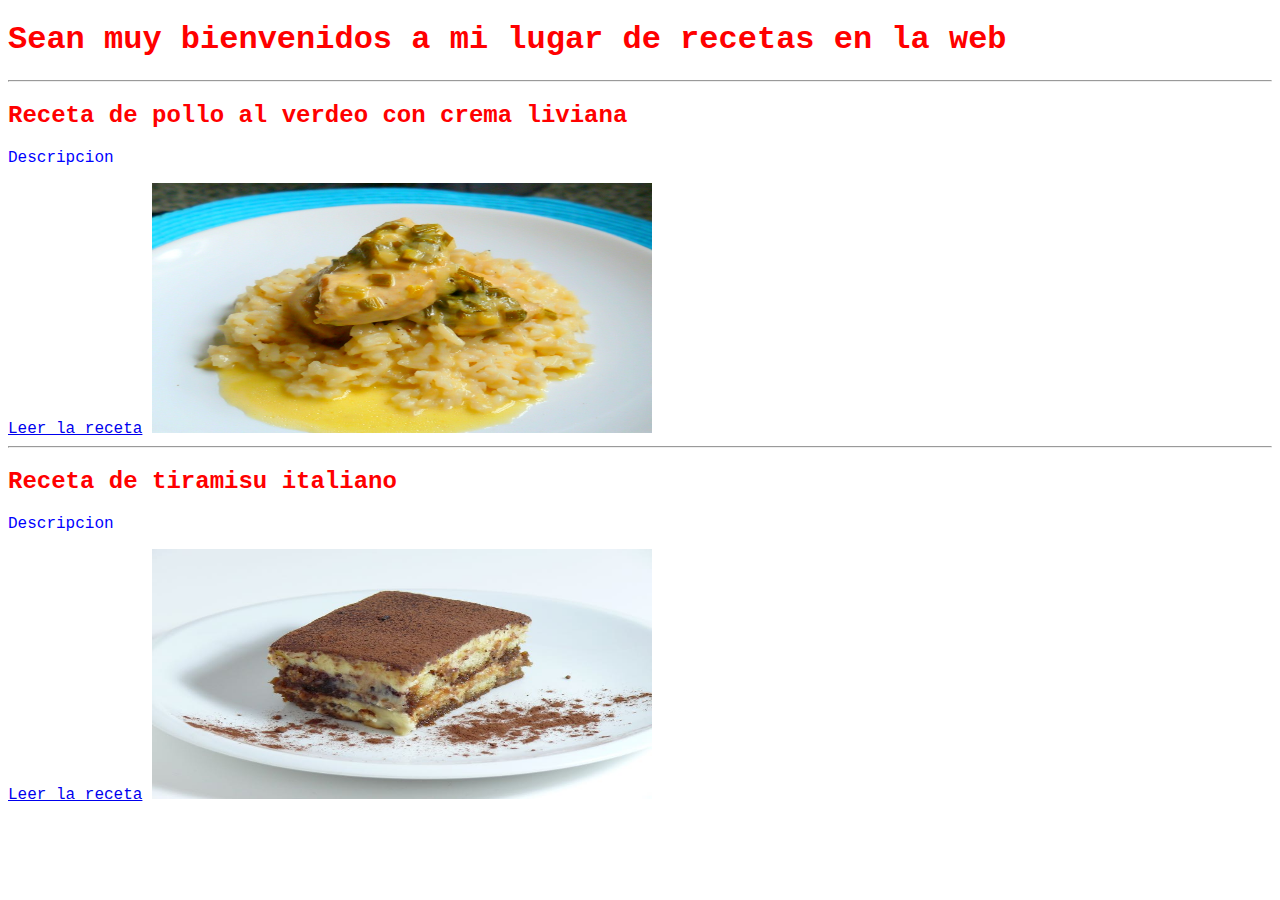
<file: tarea 2/index.html>
<!DOCTYPE html>
<html lang="en">
<head>
    <meta charset="UTF-8">
    <meta name="viewport" content="width=device-width, initial-scale=1.0">
    <title>Mi Recetario</title>
    <link rel="stylesheet" href="public/css/style.css">
</head>
<body>
    <h1 class="c-r">Sean muy bienvenidos a mi lugar de recetas en la web</h1>
    <hr>
    <h2 class="c-r">Receta de pollo al verdeo con crema liviana</h2>
    <p>Descripcion</p>
    <a href="public/views/polloAlVerdeoConCremaLiviana.html">Leer la receta</a>
    <img src="public/img/polloalverdeoconcremaliviana.jpg" width="500" height="250" alt="foto de pollo al verdeo con crema">
    <hr>
    <h2 class="c-r">Receta de tiramisu italiano</h2>
    <p>Descripcion</p>
    <a href="public/views/tiramisuItaliano.html">Leer la receta</a>
    <img src="public/img/tiramisuitaliano.jpg" width="500" height="250" alt="foto de tiramisu">

</body>
</html>
</file>
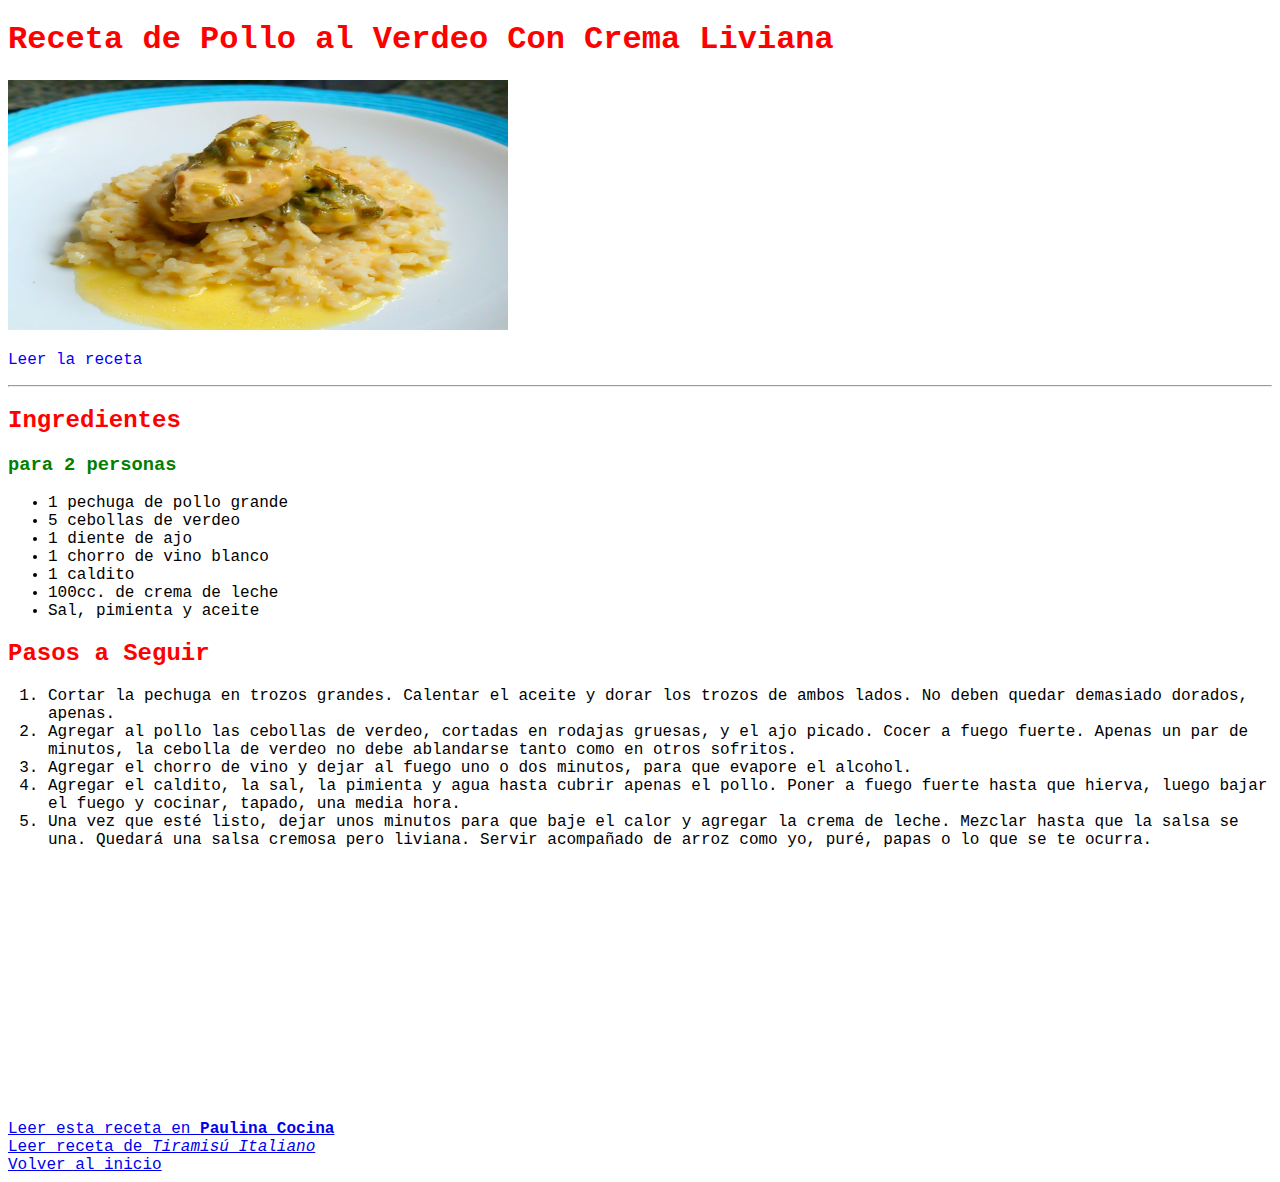
<file: tarea 2/public/views/polloAlVerdeoConCremaLiviana.html>
<!DOCTYPE html>
<html lang="en">
<head>
    <meta charset="UTF-8">
    <meta name="viewport" content="width=device-width, initial-scale=1.0">
    <title>pollo al verdeo con crema liviana</title>
    <link rel="stylesheet" href="../css/style.css">
</head>
<body>
    <h1 class="color-rojo">Receta de Pollo al Verdeo Con Crema Liviana</h1>
    <img src="../img/polloalverdeoconcremaliviana.jpg" width="500" height="250" alt="foto de pollo al verdeo con crema">
    <p>Leer la receta</p>
    <hr>
    <h2 class="color-rojo">Ingredientes</h2>
    <h3 class="c-v">para 2 personas</h3>
    <ul>
        <li>1 pechuga de pollo grande</li>
        <li>5 cebollas de verdeo</li>
        <li>1 diente de ajo</li>
        <li>1 chorro de vino blanco</li>
        <li>1 caldito</li>
        <li>100cc. de crema de leche</li>
        <li>Sal, pimienta y aceite</li>
    </ul>
    <h2 class="color-rojo">Pasos a Seguir</h2>
    <ol>
        <li>Cortar la pechuga en trozos grandes. Calentar el aceite y dorar los trozos de ambos lados. No deben quedar demasiado dorados, apenas.</li>
        <li> Agregar al pollo las cebollas de verdeo, cortadas en rodajas gruesas, y el ajo picado. Cocer a fuego fuerte. Apenas un par de minutos, la cebolla de verdeo no debe ablandarse tanto como en otros sofritos.</li>
        <li>Agregar el chorro de vino y dejar al fuego uno o dos minutos, para que evapore el alcohol.</li>
        <li>Agregar el caldito, la sal, la pimienta y agua hasta cubrir apenas el pollo. Poner a fuego fuerte hasta que hierva, luego bajar el fuego y cocinar, tapado, una media hora.</li>
        <li>Una vez que esté listo, dejar unos minutos para que baje el calor y agregar la crema de leche. Mezclar hasta que la salsa se una. Quedará una salsa cremosa pero liviana. Servir acompañado de arroz como yo, puré, papas o lo que se te ocurra.</li> 
    </ol>
    <iframe width="500" height="250" src="https://www.youtube.com/embed/vqrQff9JV3I" title="Pollo al verdeo" frameborder="0"
        allow="accelerometer; autoplay; clipboard-write; encrypted-media; gyroscope; picture-in-picture; web-share"
        referrerpolicy="strict-origin-when-cross-origin" allowfullscreen></iframe>
    <a href="https://www.paulinacocina.net/pollo-al-verdeo-con-crema/3220" target="_blank">
        <br>
        Leer esta receta en <strong>Paulina Cocina</strong>
    </a>
    <br>
    <a href="tiramisuItaliano.html" target="_blank">
        Leer receta de <em>Tiramisú Italiano</em>
    </a>
    <br>
    <a href="../../index.html">
        Volver al inicio
    </a>
    
</body>
</html>
</file>
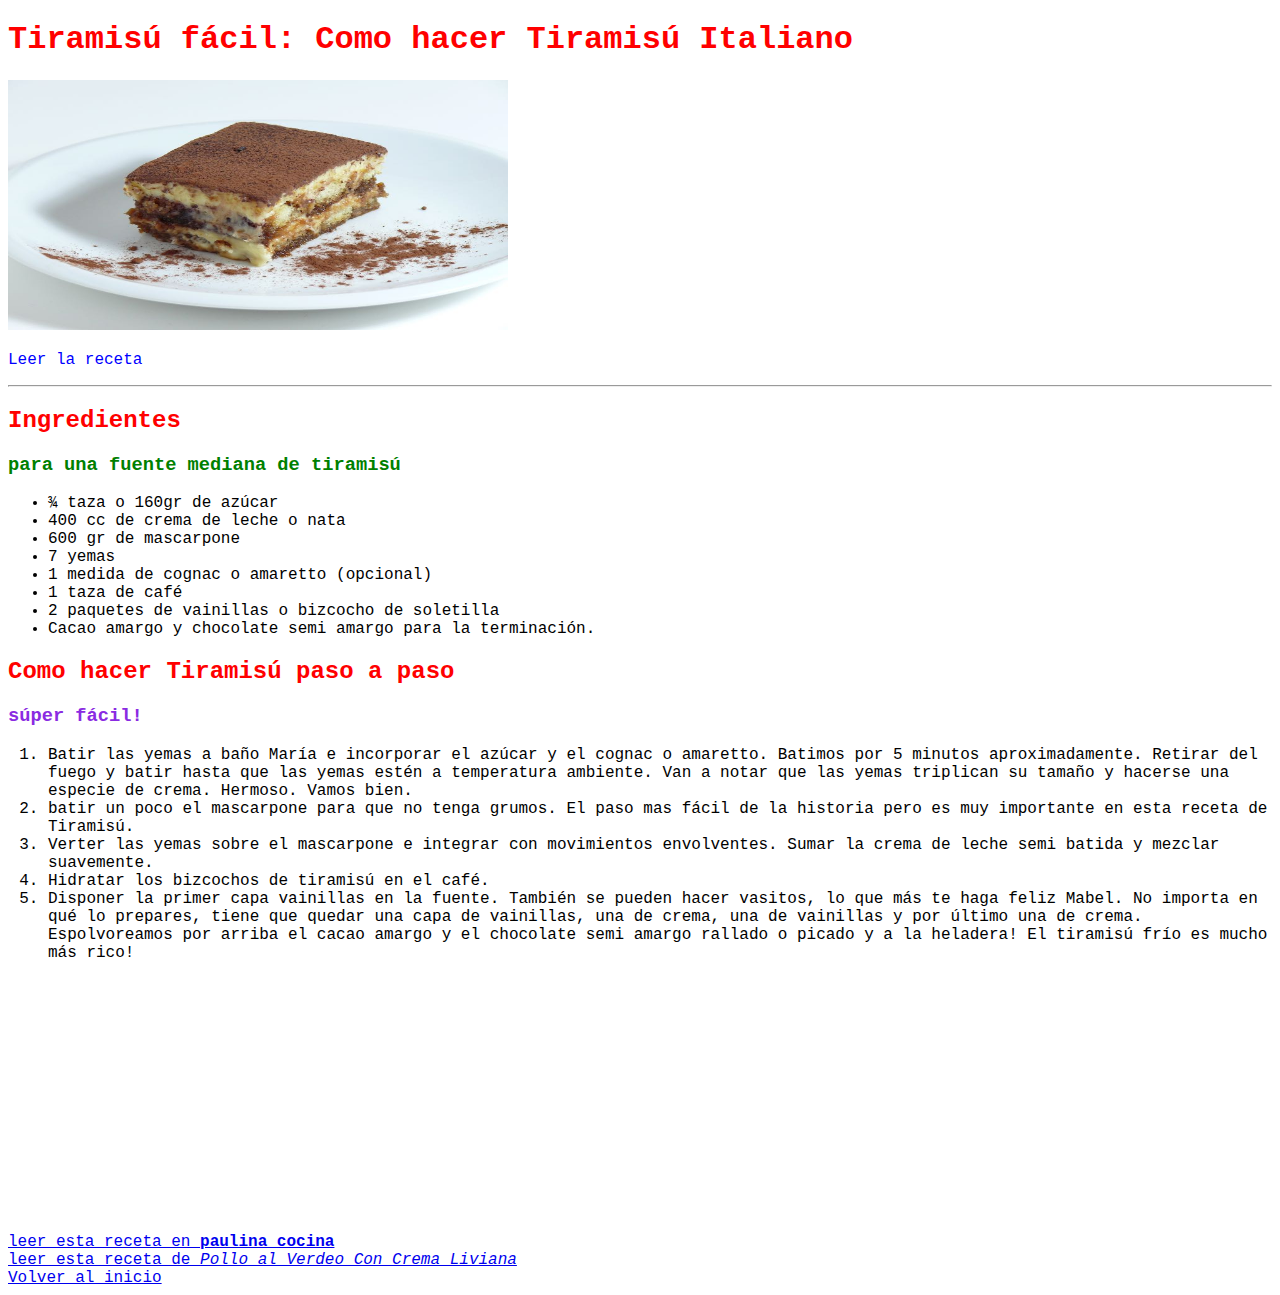
<file: tarea 2/public/views/tiramisuItaliano.html>
<!DOCTYPE html>
<html lang="en">
<head>
    <meta charset="UTF-8">
    <meta name="viewport" content="width=device-width, initial-scale=1.0">
    <title>Tiramisú Italiano</title>
    <link rel="stylesheet" href="../css/style.css">
</head>
<body>
 <h1 class="color-rojo">Tiramisú fácil: Como hacer Tiramisú Italiano</h1>
 <img src="../img/tiramisuitaliano.jpg" width="500" height="250" alt="foto de tiramisu">
 <p>Leer la receta</p>
 <hr>
   <h2 class="color-rojo">Ingredientes</h2> 
   <h3 class="c-v">para una fuente mediana de tiramisú</h3>
   <ul>
    <li>¾ taza o 160gr de azúcar</li>
    <li>400 cc de crema de leche o nata</li>
    <li>600 gr de mascarpone</li>
    <li>7 yemas</li>
    <li>1 medida de cognac o amaretto (opcional)</li>
    <li>1 taza de café</li>
    <li>2 paquetes de vainillas o bizcocho de soletilla</li>
    <li>Cacao amargo y chocolate semi amargo para la terminación.</li>
   </ul>
   <h2 class="color-rojo">Como hacer Tiramisú paso a paso</h2>
   <h3 id="violeta">súper fácil!</h3>
   <ol>
    <li>Batir las yemas a baño María e incorporar el azúcar y el cognac o amaretto. Batimos por 5 minutos aproximadamente. Retirar del fuego y batir hasta que las yemas estén a temperatura ambiente. Van a notar que las yemas triplican su tamaño y hacerse una especie de crema. Hermoso. Vamos bien.</li>
    <li>batir un poco el mascarpone para que no tenga grumos. El paso mas fácil de la historia pero es muy importante  en esta receta de Tiramisú.</li>
    <li>Verter las yemas sobre el mascarpone e integrar con movimientos envolventes. Sumar la crema de leche semi batida y mezclar suavemente.</li>
    <li>Hidratar los bizcochos de tiramisú en el café. </li>
    <li>Disponer la primer capa vainillas en la fuente. También se pueden hacer vasitos, lo que más te haga feliz Mabel. No importa en qué lo prepares, tiene que quedar una capa de vainillas, una de crema, una de vainillas y por último una de crema. Espolvoreamos por arriba el cacao amargo y el chocolate semi amargo rallado o picado y a la heladera! El tiramisú frío es mucho más rico!</li>
    </ol>
    <iframe width="500" height="250" src="https://www.youtube.com/embed/WC6WPofXFNs"
        title="Cómo Hacer Tiramisú Paso a Paso Con Todos Los Detalles" frameborder="0"
        allow="accelerometer; autoplay; clipboard-write; encrypted-media; gyroscope; picture-in-picture; web-share"
        referrerpolicy="strict-origin-when-cross-origin" allowfullscreen></iframe>
    <a href="https://www.paulinacocina.net/receta-tiramisu-italiano-facil/20968" target="_blank">
        <br>
        leer esta receta en <strong>paulina cocina</strong>
    </a>
    <br>
    <a href="polloAlVerdeoConCremaLiviana.html" target="_blank">
        leer esta receta de <em>Pollo al Verdeo Con Crema Liviana</em>
    </a>
    <br>
    <a href="../../index.html">
        Volver al inicio
    </a>

    


</body>
</html>
</file>
<file: tarea 2/public/css/style.css>
*{
    font-family: 'Courier New', Courier, monospace;
}

.c-r{
    color: red;
}
p{
    color: blue;
}

.color-rojo{
    color: red;
}

.c-v{
    color: green;
}

#violeta{
    color: blueviolet;
}
</file>
